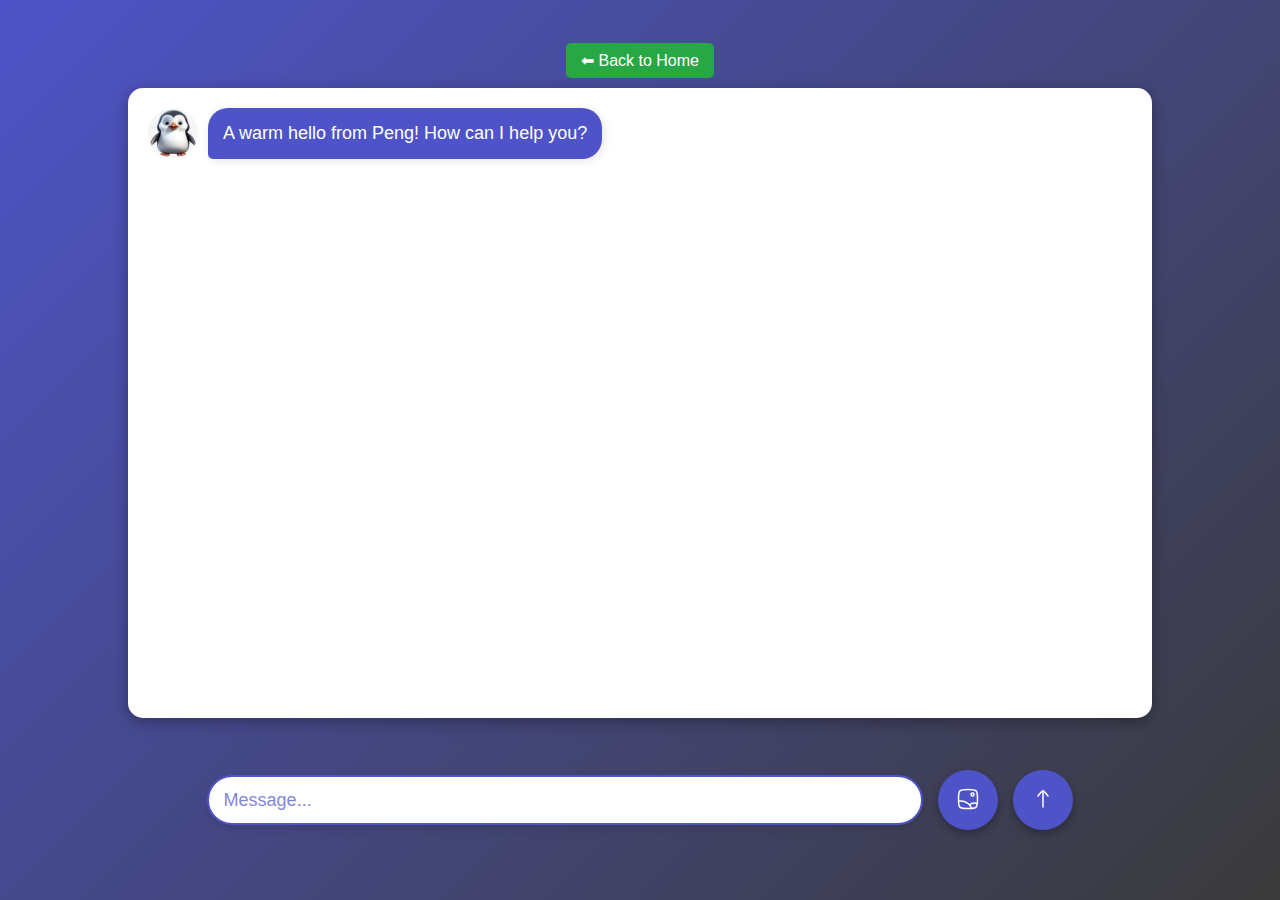
<file: chatbot.html>
<!DOCTYPE html>
<html lang="en">
<head>
    <meta charset="UTF-8">
    <meta name="viewport" content="width=device-width, initial-scale=1.0">
    <title>Talk to Peng!</title>
    <link rel="stylesheet" href="chatstyle.css">
</head>
<body>

    <!-- Back to Home Button -->
    <div class="back-home">
        <a href="index.html">
            <button class="home-btn">⬅ Back to Home</button>
        </a>
    </div>

    <div class="chat-container">
        <div class="ai-chat-box">
            <img src="penguin.png" alt="" id="aiImage" width="10%">
            <div class="ai-chat-area">
                A warm hello from Peng! How can I help you?
            </div>
        </div>
    </div>

    <div class="prompt-area">
        <input type="text" id="prompt" placeholder="Message...">
        <button id="image">
            <img src="img.svg" alt="">
            <input type="file" accept="images/*" hidden>
        </button>
        <button id="submit">
            <img src="submit.svg" alt="">
        </button>
    </div>

    <script src="chatscript.js"></script>  

</body>
</html>
</file>
<file: chatstyle.css>
* {
    margin: 0;
    padding: 0;
    box-sizing: border-box;
    font-family: 'Poppins', sans-serif;
}

body {
    width: 100%;
    height: 100vh;
    background: linear-gradient(135deg, #4e54c8, #3a3a3a);
    display: flex;
    flex-direction: column;
    align-items: center;
    justify-content: center;
}

/* Chat Container */
.chat-container {
    width: 80%;
    height: 70vh;
    background: #fff;
    border-radius: 15px;
    padding: 20px;
    display: flex;
    flex-direction: column;
    gap: 15px;
    font-size: 18px;
    overflow-y: auto;
    box-shadow: 0px 4px 15px rgba(0, 0, 0, 0.3);
}

/* Chat Messages */
.user-chat-box, .ai-chat-box {
    width: 60%;
    display: flex;
    align-items: center;
    gap: 10px;
}

.user-chat-box {
    width: auto;
    max-width: 60%;
    display: flex;
    justify-content: flex-end;
    align-items: center;
    gap: 10px;
    align-self: flex-end; /* Push to the right */

}

.ai-chat-box {
    justify-content: flex-start;
    animation: fadeInLeft 0.5s ease-in-out;
}

/* Message Bubbles */
.user-chat-area, .ai-chat-area {
    width: auto;
    max-width: 75%;
    padding: 15px;
    border-radius: 20px;
    box-shadow: 2px 2px 10px rgba(0, 0, 0, 0.1);
}

/* User Message */
.user-chat-area {
    background: #fff;
    color: #4e54c8;
    border: 2px solid #4e54c8;
    border-radius: 20px 20px 5px 20px;
    padding: 12px 18px;
    max-width: 100%;
    word-wrap: break-word;
}

/* AI Message */
.ai-chat-area {
    background: #4e54c8;
    color: white;
    border-radius: 20px 20px 20px 5px;
}

/* Input and Button Section */
.prompt-area {
    width: 80%;
    height: 15%;
    display: flex;
    align-items: center;
    justify-content: center;
    gap: 15px;
    margin-top: 15px;
}

.prompt-area input {
    width: 70%;
    height: 50px;
    background: white;
    border: 2px solid #4e54c8;
    border-radius: 50px;
    padding: 15px;
    color: #4e54c8;
    font-size: 18px;
    outline: none;
    box-shadow: 0px 4px 10px rgba(0, 0, 0, 0.1);
}

.prompt-area input::placeholder {
    color: #4e54c8;
    opacity: 0.7;
}

/* Buttons */
.prompt-area button {
    width: 60px;
    height: 60px;
    border-radius: 50%;
    background: #4e54c8;
    border: none;
    cursor: pointer;
    transition: all 0.3s ease;
    box-shadow: 0px 4px 10px rgba(0, 0, 0, 0.3);
}

.prompt-area button:hover {
    background: #3a3a3a;
    transform: scale(1.1);
}

/* AI & User Avatars */
#userImage, #aiImage {
    width: 50px;
    height: 50px;
    border-radius: 50%;
}

/* Mobile Optimization */
@media (max-width: 768px) {
    .chat-container {
        width: 95%;
        height: 75vh;
    }

    .user-chat-box, .ai-chat-box {
        width: 80%;
    }

    .prompt-area {
        width: 95%;
    }

    .prompt-area input {
        width: 75%;
        font-size: 16px;
    }

    .prompt-area button {
        width: 50px;
        height: 50px;
    }
}

/* Animations */
@keyframes fadeInRight {
    from { transform: translateX(50px); opacity: 0; }
    to { transform: translateX(0); opacity: 1; }
}

@keyframes fadeInLeft {
    from { transform: translateX(-50px); opacity: 0; }
    to { transform: translateX(0); opacity: 1; }
}

.back-home {
    text-align: left;
    margin: 10px;
}

.home-btn {
    background-color: #28a745;
    color: white;
    border: none;
    padding: 8px 15px;
    font-size: 16px;
    cursor: pointer;
    border-radius: 5px;
}

.home-btn:hover {
    background-color: #218838;
}
</file>
